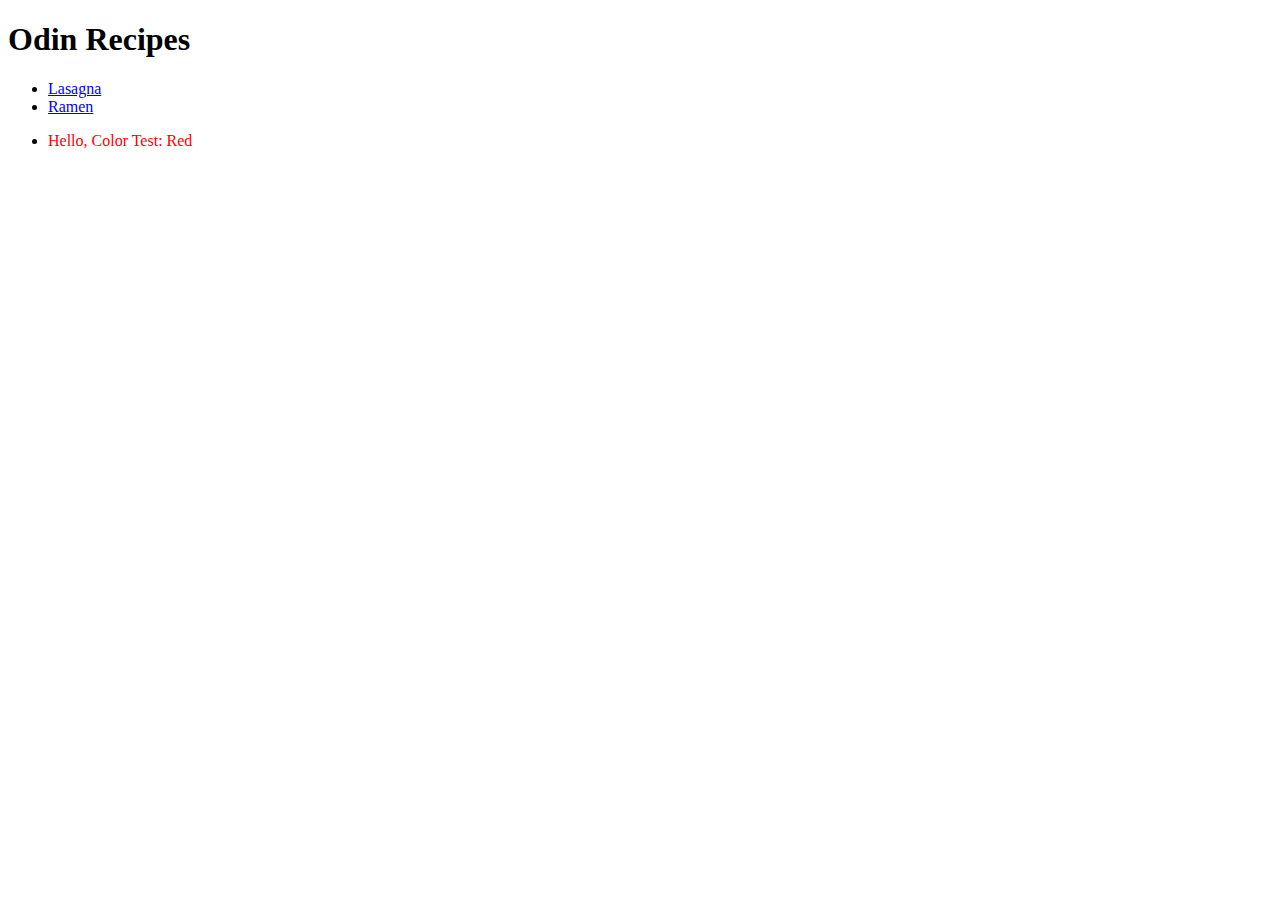
<file: index.html>
<!DOCTYPE html>

<html lang = "en">
    <head> 
        <meta charset = "UTF-8"> 
        <link rel = "stylesheet" href= "style1.css"> 
    </head>

    <body>
        <h1>Odin Recipes</h1>

        <ul> 
            <li> <a href = "recipes/lasagna.html"> Lasagna </a> </li>
            <li> <a href = "recipes/ramen.html "> Ramen </a> </li> 
            <li> <p id = "hello-link"> Hello, Color Test: Red </p>  </li> 
        </ul>
              
    </body>


</html>
</file>
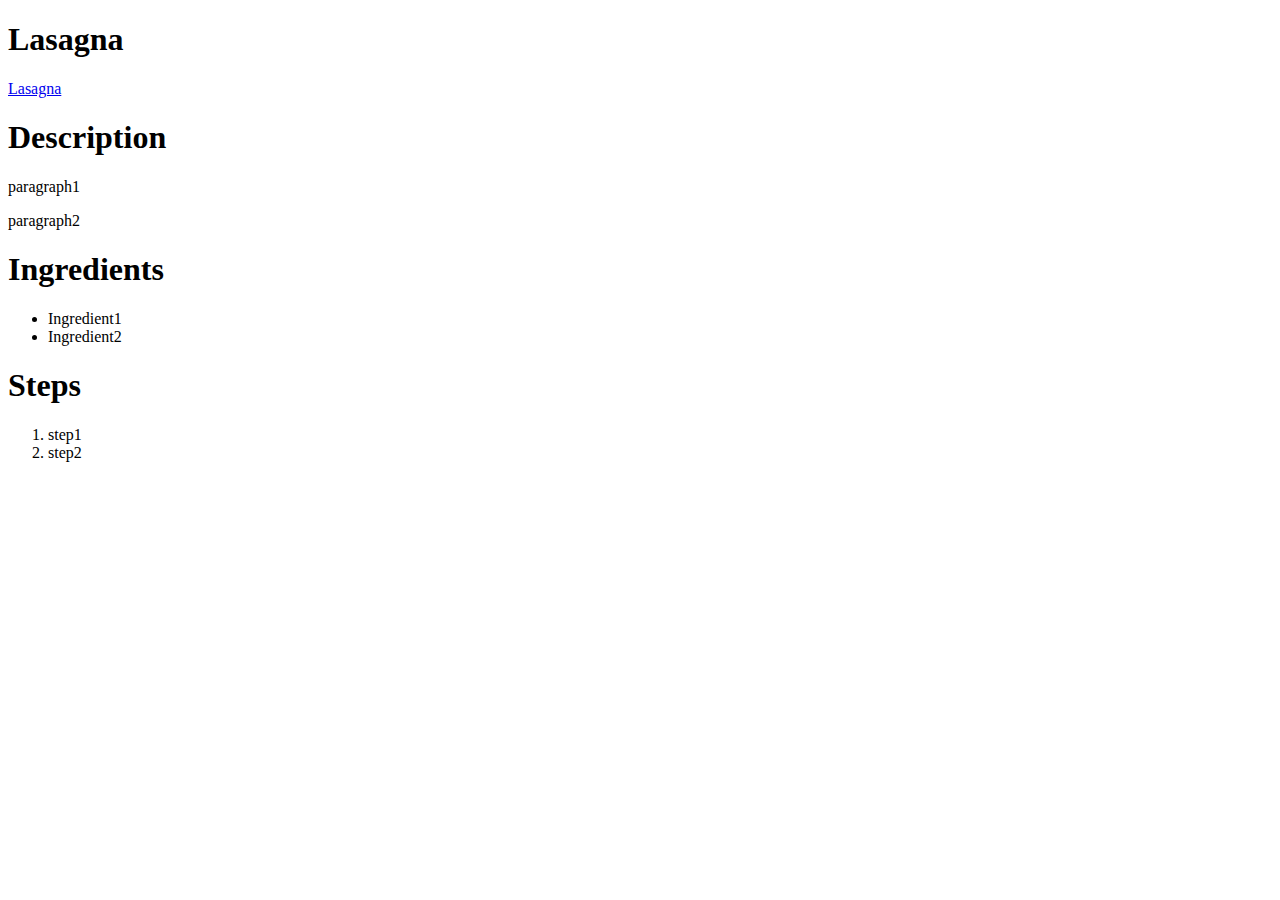
<file: recipes/lasagna.html>
<!DOCTYPE html>

<html lang = "en">
    <head> 
        <meta charset = "UTF-8"> 
    </head>

    <body>
        <h1>Lasagna</h1>    
        <a href = "https://en.wikipedia.org/wiki/Kanye_West"> Lasagna</a>
        <h1>Description</h1>
        <p> paragraph1</p>
        <p>paragraph2</p>

        <h1>Ingredients</h1>
        <ul>
            <li> Ingredient1</li>
            <li>Ingredient2</li>
        </ul>

        <h1>Steps</h1>
        <ol>
            <li> step1</li>
            <li>step2</li>
        </ol>
    </body>


</html>
</file>
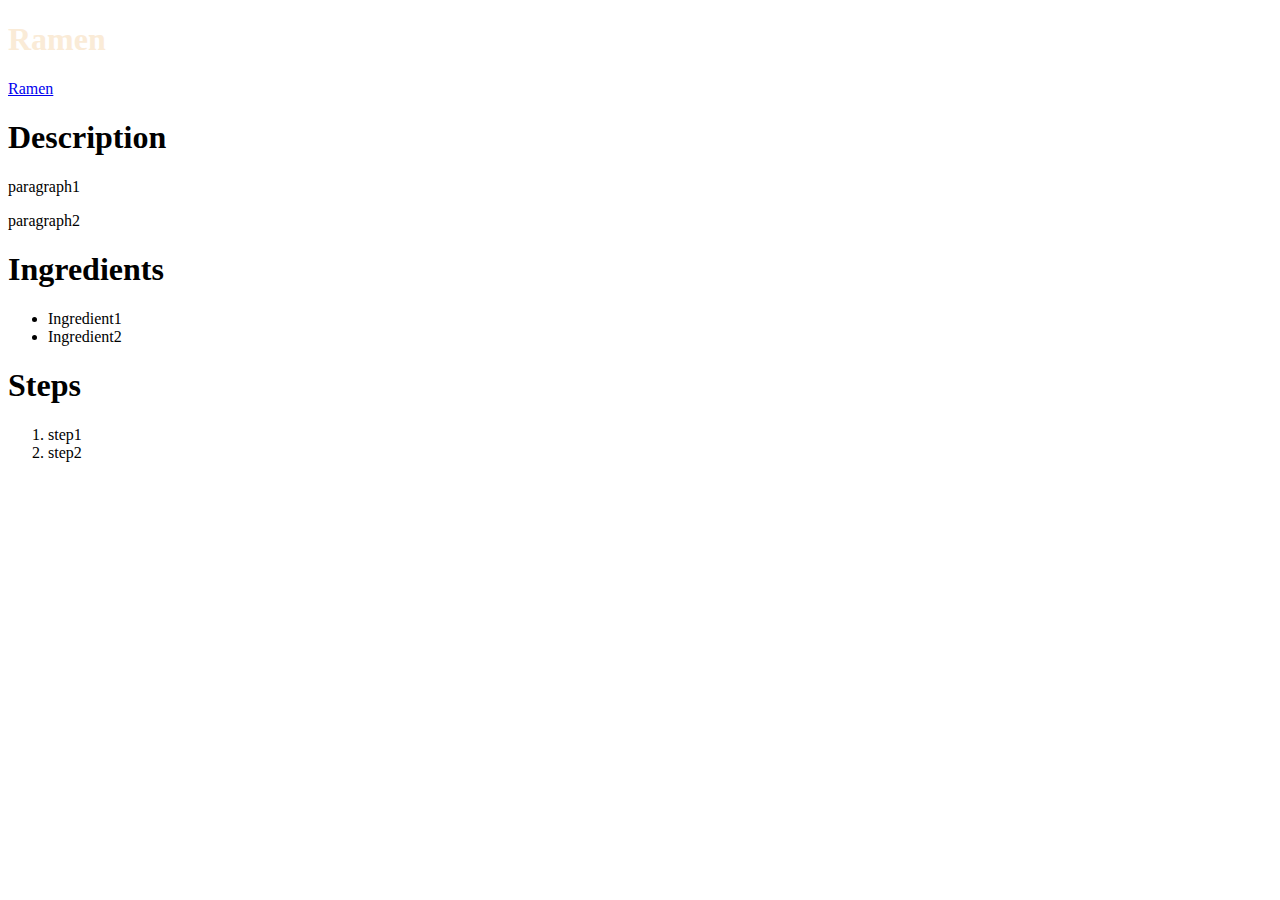
<file: recipes/ramen.html>
<!DOCTYPE html>

<html lang = "en">
    <head> 
        <meta charset = "UTF-8"> 
        <link rel = "stylesheet" href= "../style1.css"> 

    </head>

    <body>
        <h1 id = "Ramen-ID">Ramen</h1>    
        <a href = "https://en.wikipedia.org/wiki/Kanye_West"> Ramen </a>
        <h1>Description</h1>
        <p> paragraph1</p>
        <p>paragraph2</p>

        <h1>Ingredients</h1>
        <ul>
            <li> Ingredient1</li>
            <li>Ingredient2</li>
        </ul>

        <h1>Steps</h1>
        <ol>
            <li> step1</li>
            <li>step2</li>
        </ol>
    </body>


</html>
</file>
<file: style1.css>
#hello-link{
    color:red; 
}

#Ramen-ID{
    color:antiquewhite; 
}
</file>
